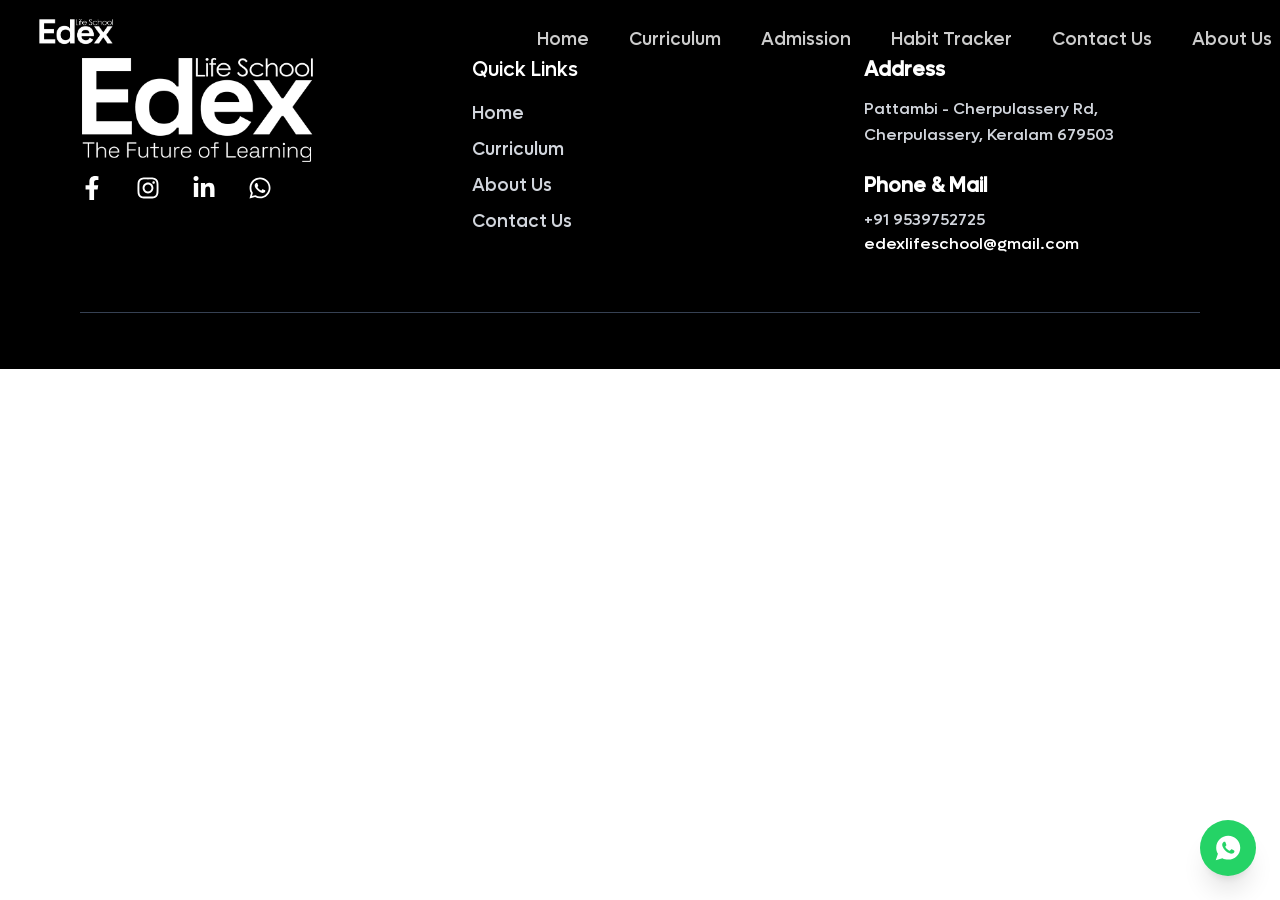
<file: index.html>
<!doctype html>
<html lang="en">
  <head>
    <meta charset="UTF-8" />
    <link rel="icon" type="image/png" sizes="192x192" href="/favicon.png" />
    <link rel="icon" type="image/x-icon" href="/favicon.ico" />
    <link rel="shortcut icon" href="/favicon.ico" />
    <link rel="apple-touch-icon" href="/favicon.png" />
    <meta name="viewport" content="width=device-width, initial-scale=1.0" />

    <!-- ✅ Primary SEO Meta Tags -->
    <title>EDEX Life School | Entrepreneurship &amp; Leadership Programs</title>
    <meta name="description" content="EDEX Life School offers practical entrepreneurship and leadership programs for graduates and professionals through a 100-day, hands-on experiential curriculum." />
    <meta name="keywords" content="EDEX Life School, EDEX, entrepreneurship program, leadership training, business skills, career acceleration, experiential learning, Kerala" />
    <meta name="robots" content="index, follow, max-image-preview:large, max-snippet:-1, max-video-preview:-1" />
    <link rel="canonical" href="https://www.edexlifeschool.com/" />

    <!-- ✅ Open Graph / Facebook -->
    <meta property="og:type" content="website" />
    <meta property="og:site_name" content="EDEX Life School" />
    <meta property="og:locale" content="en_US" />
    <meta property="og:url" content="https://www.edexlifeschool.com/" />
    <meta property="og:title" content="EDEX Life School | Entrepreneurship &amp; Leadership Programs" />
    <meta property="og:description" content="EDEX Life School offers practical entrepreneurship and leadership programs for graduates and professionals through a 100-day, hands-on experiential curriculum." />
    <meta property="og:image" content="https://www.edexlifeschool.com/header.jpg" />

    <!-- ✅ Twitter Card -->
    <meta name="twitter:card" content="summary_large_image" />
    <meta name="twitter:title" content="EDEX Life School | Entrepreneurship &amp; Leadership Programs" />
    <meta name="twitter:description" content="EDEX Life School offers practical entrepreneurship and leadership programs for graduates and professionals through a 100-day, hands-on experiential curriculum." />
    <meta name="twitter:image" content="https://www.edexlifeschool.com/header.jpg" />

    <!-- ✅ Schema.org Structured Data: EducationalOrganization -->
    <script type="application/ld+json">
    {
      "@context": "https://schema.org",
      "@type": "EducationalOrganization",
      "@id": "https://www.edexlifeschool.com/#organization",
      "name": "EDEX Life School",
      "alternateName": ["EDEX", "Edex Life School", "EDEX Cherpulassery"],
      "url": "https://www.edexlifeschool.com/",
      "logo": "https://www.edexlifeschool.com/favicon.png",
      "image": "https://www.edexlifeschool.com/header.jpg",
      "description": "EDEX Life School offers practical entrepreneurship and leadership programs, empowering graduates, entrepreneurs, and professionals through an intensive 100-day experiential curriculum.",
      "telephone": "+91 95397 52725",
      "email": "edexlifeschool@gmail.com",
      "address": {
        "@type": "PostalAddress",
        "streetAddress": "Pattambi - Cherpulassery Rd",
        "addressLocality": "Cherpulassery",
        "addressRegion": "Kerala",
        "postalCode": "679503",
        "addressCountry": "IN"
      },
      "sameAs": [
        "https://www.facebook.com/p/Edex-Life-School-61578199106983/",
        "https://www.instagram.com/edex_life_school",
        "https://www.linkedin.com/school/edex-life-school"
      ]
    }
    </script>

    <!-- ✅ Schema.org Structured Data: WebSite (Site Name) -->
    <script type="application/ld+json">
    {
      "@context": "https://schema.org",
      "@type": "WebSite",
      "@id": "https://www.edexlifeschool.com/#website",
      "url": "https://www.edexlifeschool.com/",
      "name": "EDEX Life School",
      "alternateName": ["EDEX", "Edex Life School"],
      "publisher": {
        "@id": "https://www.edexlifeschool.com/#organization"
      }
    }
    </script>

    <!-- ✅ Schema.org Structured Data: BreadcrumbList -->
    <script type="application/ld+json">
    {
      "@context": "https://schema.org",
      "@type": "BreadcrumbList",
      "itemListElement": [
        {
          "@type": "ListItem",
          "position": 1,
          "name": "Home",
          "item": "https://www.edexlifeschool.com/"
        },
        {
          "@type": "ListItem",
          "position": 2,
          "name": "Curriculum",
          "item": "https://www.edexlifeschool.com/curiculam"
        },
        {
          "@type": "ListItem",
          "position": 3,
          "name": "About Us",
          "item": "https://www.edexlifeschool.com/about"
        },
        {
          "@type": "ListItem",
          "position": 4,
          "name": "Contact Us",
          "item": "https://www.edexlifeschool.com/contact"
        }
      ]
    }
    </script>

    <!-- ✅ Route-Aware Metadata Script for Client-Side SPA -->
    <script>
      (function() {
        function updateMetadata() {
          var path = window.location.pathname.replace(/\/+$/, '') || '/';
          var routes = {
            '/': {
              title: 'EDEX Life School | Entrepreneurship & Leadership Programs',
              desc: 'EDEX Life School offers practical entrepreneurship and leadership programs for graduates and professionals through a 100-day, hands-on experiential curriculum.',
              canonical: 'https://www.edexlifeschool.com/'
            },
            '/about': {
              title: 'About Us | EDEX Life School – Holistic Child Development',
              desc: 'Learn about EDEX Life School in Cherpulassery, Kerala. Discover our mission, vision, and innovative approach to empowering young minds.',
              canonical: 'https://www.edexlifeschool.com/about'
            },
            '/curiculam': {
              title: 'Curriculum & Programs | EDEX Life School',
              desc: 'Explore the holistic learning curriculum at EDEX Life School. Discover our activity-based programs designed for modern child development.',
              canonical: 'https://www.edexlifeschool.com/curiculam'
            },
            '/contact': {
              title: 'Contact Us | EDEX Life School – Cherpulassery, Kerala',
              desc: 'Contact EDEX Life School on Pattambi - Cherpulassery Rd, Cherpulassery, Keralam 679503. Call +91 95397 52725 or email edexlifeschool@gmail.com for admissions and program inquiries.',
              canonical: 'https://www.edexlifeschool.com/contact'
            }
          };

          var current = routes[path] || routes['/'];
          document.title = current.title;
          var descEl = document.querySelector('meta[name="description"]');
          if (descEl) descEl.setAttribute('content', current.desc);
          var canonicalEl = document.querySelector('link[rel="canonical"]');
          if (canonicalEl) canonicalEl.setAttribute('href', current.canonical);
          var ogTitleEl = document.querySelector('meta[property="og:title"]');
          if (ogTitleEl) ogTitleEl.setAttribute('content', current.title);
          var ogDescEl = document.querySelector('meta[property="og:description"]');
          if (ogDescEl) ogDescEl.setAttribute('content', current.desc);
          var ogUrlEl = document.querySelector('meta[property="og:url"]');
          if (ogUrlEl) ogUrlEl.setAttribute('content', current.canonical);
          var twTitleEl = document.querySelector('meta[name="twitter:title"]');
          if (twTitleEl) twTitleEl.setAttribute('content', current.title);
          var twDescEl = document.querySelector('meta[name="twitter:description"]');
          if (twDescEl) twDescEl.setAttribute('content', current.desc);
        }

        updateMetadata();
        window.addEventListener('popstate', updateMetadata);
        var origPush = history.pushState;
        history.pushState = function() {
          origPush.apply(this, arguments);
          setTimeout(updateMetadata, 0);
        };
        var origReplace = history.replaceState;
        history.replaceState = function() {
          origReplace.apply(this, arguments);
          setTimeout(updateMetadata, 0);
        };
      })();
    </script>

    <!-- Google Font -->
    <link rel="preconnect" href="https://fonts.googleapis.com">
    <link rel="preconnect" href="https://fonts.gstatic.com" crossorigin>
    <link href="https://fonts.googleapis.com/css2?family=Kumbh+Sans:wght@100..900&display=swap" rel="stylesheet">

    <!-- FontAwesome -->
    <link rel="stylesheet" href="https://cdnjs.cloudflare.com/ajax/libs/font-awesome/6.7.2/css/all.min.css" integrity="sha512-Evv84Mr4kqVGRNSgIGL/F/aIDqQb7xQ2vcrdIwxfjThSH8CSR7PBEakCr51Ck+w+/U6swU2Im1vVX0SVk9ABhg==" crossorigin="anonymous" referrerpolicy="no-referrer" />

    <script>
    !function(f,b,e,v,n,t,s)
    {if(f.fbq)return;n=f.fbq=function(){n.callMethod?
    n.callMethod.apply(n,arguments):n.queue.push(arguments)};
    if(!f._fbq)f._fbq=n;n.push=n;n.loaded=!0;n.version='2.0';
    n.queue=[];t=b.createElement(e);t.async=!0;
    t.src=v;s=b.getElementsByTagName(e)[0];
    s.parentNode.insertBefore(t,s)}(window, document,'script',
    'https://connect.facebook.net/en_US/fbevents.js');
    fbq('init', '1443209503627785');
    fbq('track', 'PageView');
    </script>

    <script type="module" crossorigin src="/assets/index-UlJNv1At.js"></script>
    <link rel="stylesheet" crossorigin href="/assets/index-CF6FRpog.css">
  </head>

  <body>
    <div id="root"></div>
  </body>
</html>
</file>
